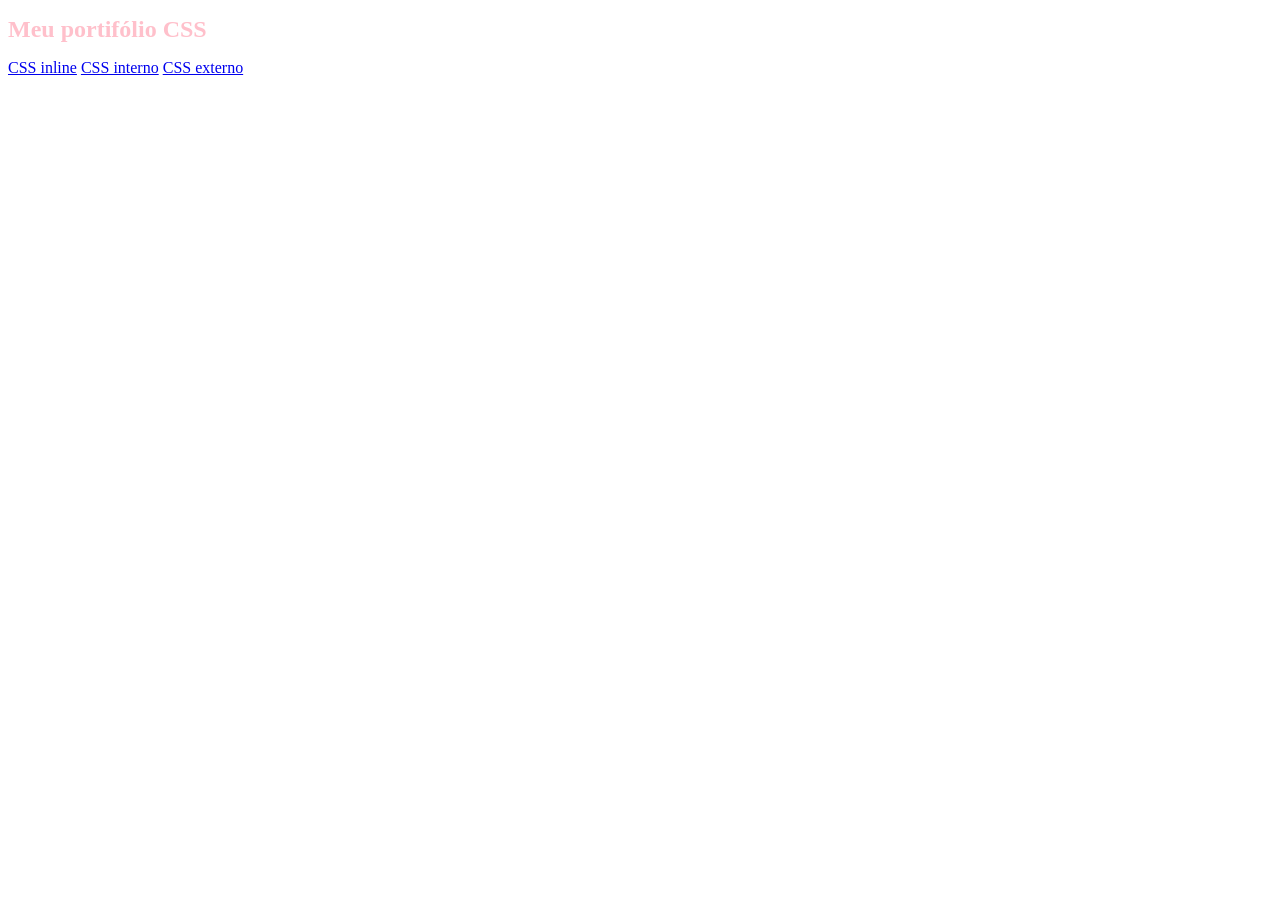
<file: index.html>
<!DOCTYPE html>
<html lang="en">
    <head>
        <meta charset="UTF-8">
        <meta name="viewport" content="width=device-width, initial-scale=1.0">
        <title>Página</title>
    </head>
    <body>
        <h1 style="color:pink; font-size: 24px;"> Meu portifólio CSS</h1>
        <a href="html/css-inline/css_inline.html">CSS inline</a>
        <a href="html/css-interno/css_interno.html">CSS interno</a>
        <a href="html/css-externo/css_externo.html">CSS externo</a>
    </body>
</html>
</file>
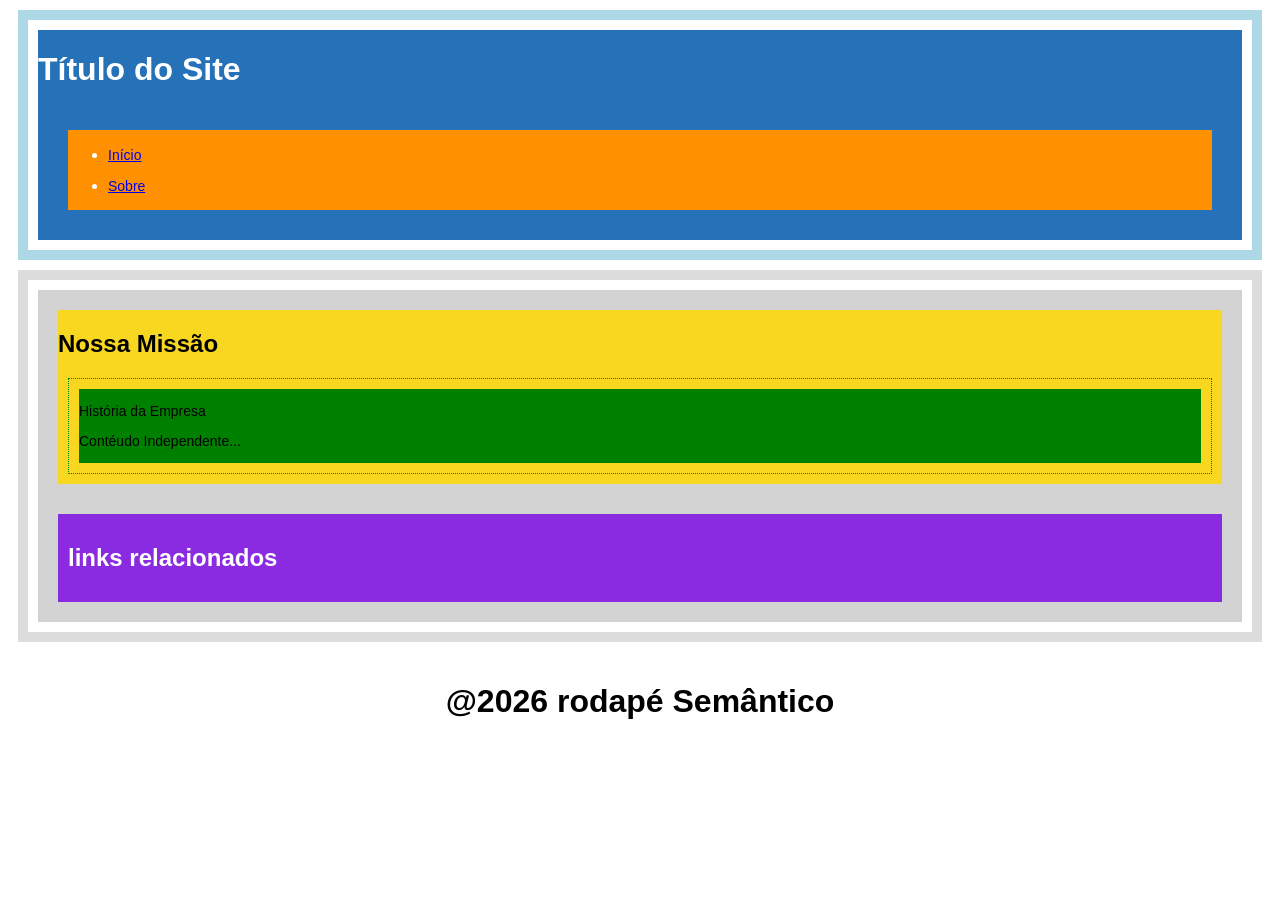
<file: html/semantico.html>
<!DOCTYPE html>
<html lang="pt-BR">
     <head>
        <meta charset="UTF-8">
        <meta name="viewport" content="width=device-width, initial-scale=1.0">
        <link rel="stylesheet" href="../assets/css/style.css">
        <title>Projeto HTML Semântico</title>
      <style>

        </style>
    </head>
    <body>
        <header>
         <h1>Título do Site</h1>
                   <nav>
                <ul>
                     <li><p><a href="#">Início</a></p></li>
                     <li><p><a href="#">Sobre</a></p></li>
                </ul>
           </nav>
        </header>
        <main>
           <section>
                <h2>Nossa Missão</h2>
            <article>
                <p><n>História da Empresa</n></p>
                <p>Contéudo Independente...</p>
            </article>
            </section>
            <aside>
                <h1>links relacionados</h1>
            </aside>
        </main>
        <footer>
            <h1>@2026 rodapé Semântico</h1>
        </footer>
    </body>
</html>
</file>
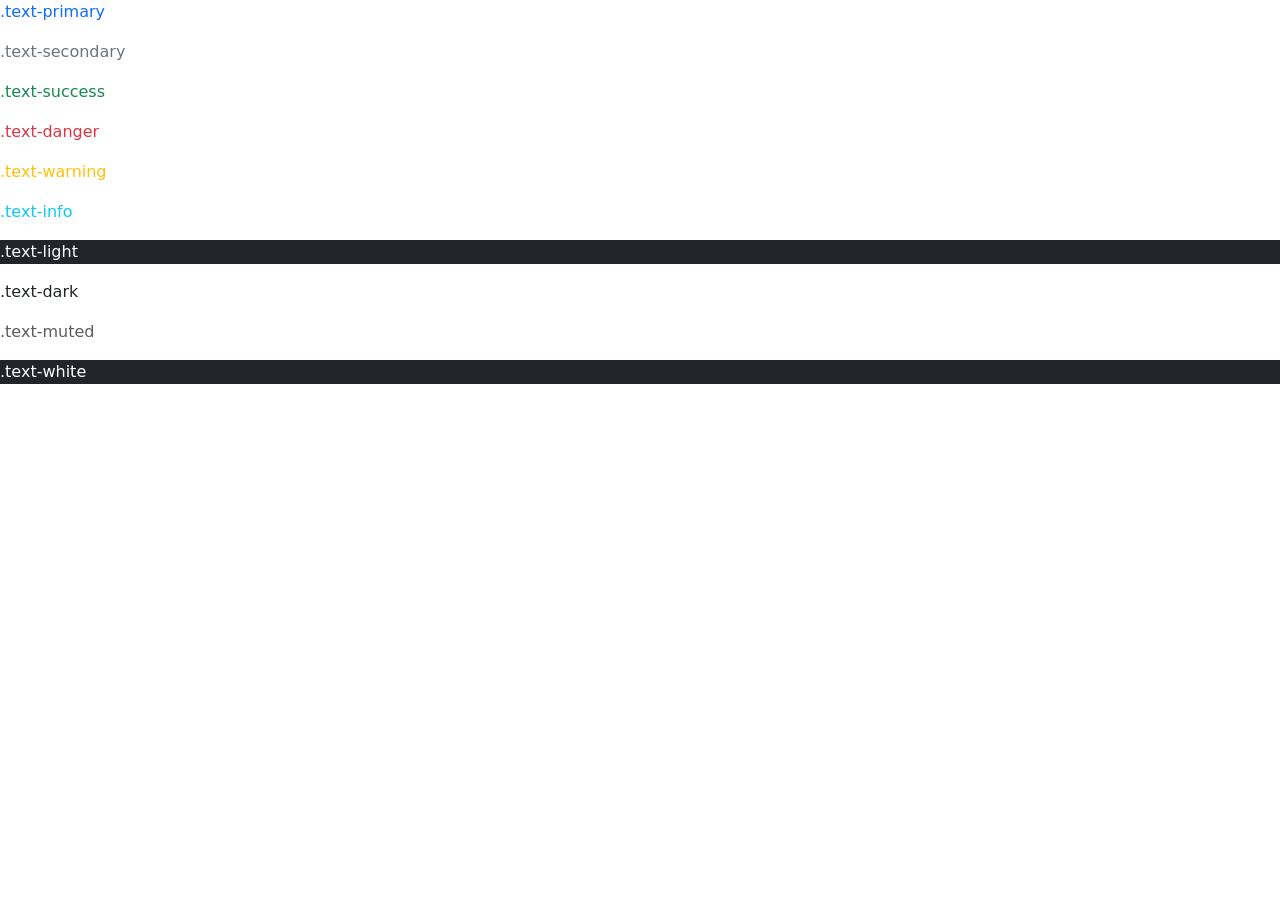
<file: html/bootstrap/intro_boostrap.html>
<!DOCTYPE html>
<html lang="pt-BR">
    <head>
        <meta charset="UTF-8">
        <meta name="viewport" content="width=device-width, initial-scale=1">
        <title>Document</title>
        <link href="https://cdn.jsdelivr.net/npm/bootstrap@5.3.8/dist/css/bootstrap.min.css" rel="stylesheet" integrity="sha384-sRIl4kxILFvY47J16cr9ZwB07vP4J8+LH7qKQnuqkuIAvNWLzeN8tE5YBujZqJLB" crossorigin="anonymous">

        <script src="https://cdn.jsdelivr.net/npm/bootstrap@5.3.8/dist/js/bootstrap.bundle.min.js" integrity="sha384-FKyoEForCGlyvwx9Hj09JcYn3nv7wiPVlz7YYwJrWVcXK/BmnVDxM+D2scQbITxI" crossorigin="anonymous"></script>
    </head>
    <body>
        <p class="text-primary">.text-primary</p>
        <p class="text-secondary">.text-secondary</p>
        <p class="text-success">.text-success</p>
        <p class="text-danger">.text-danger</p>
        <p class="text-warning">.text-warning</p>
        <p class="text-info">.text-info</p>
        <p class="text-light bg-dark">.text-light</p>
        <p class="text-dark">.text-dark</p>
        <p class="text-muted">.text-muted</p>
        <p class="text-white bg-dark">.text-white</p>
    </body>
</html>
</file>
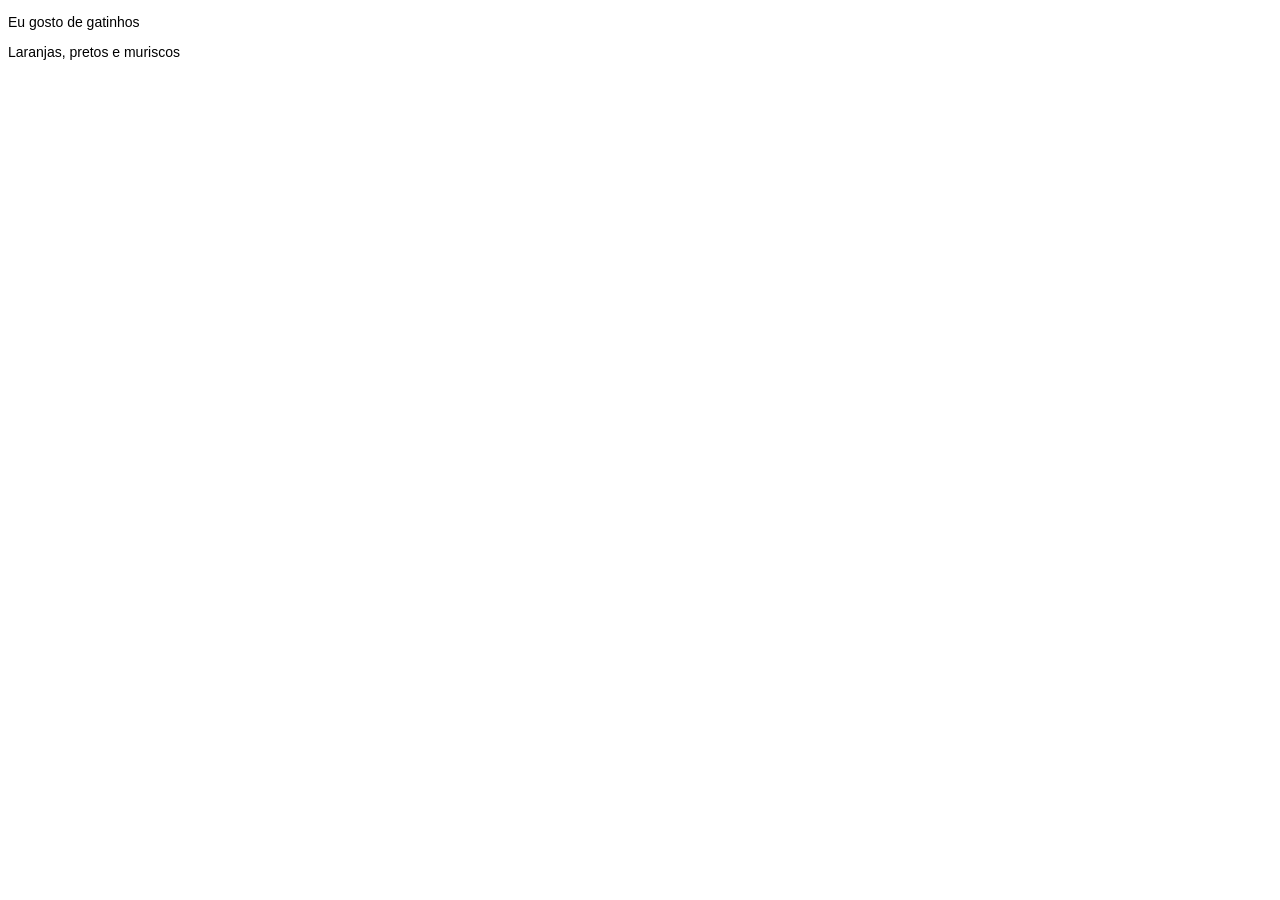
<file: html/css-externo/css_externo.html>
<!DOCTYPE html>
<html lang="pt-BR">
    <head>
        <meta charset="UTF-8">
        <meta name="viewport" content="width=device-width, initial-scale=1.0">
        <title>Página</title>
        <link rel="stylesheet" href="../../assets/css/style.css">
    </head>
    <body>
        <p>Eu gosto de gatinhos</p>
        <p>Laranjas, pretos e muriscos</p>
    </body>
</html>
</file>
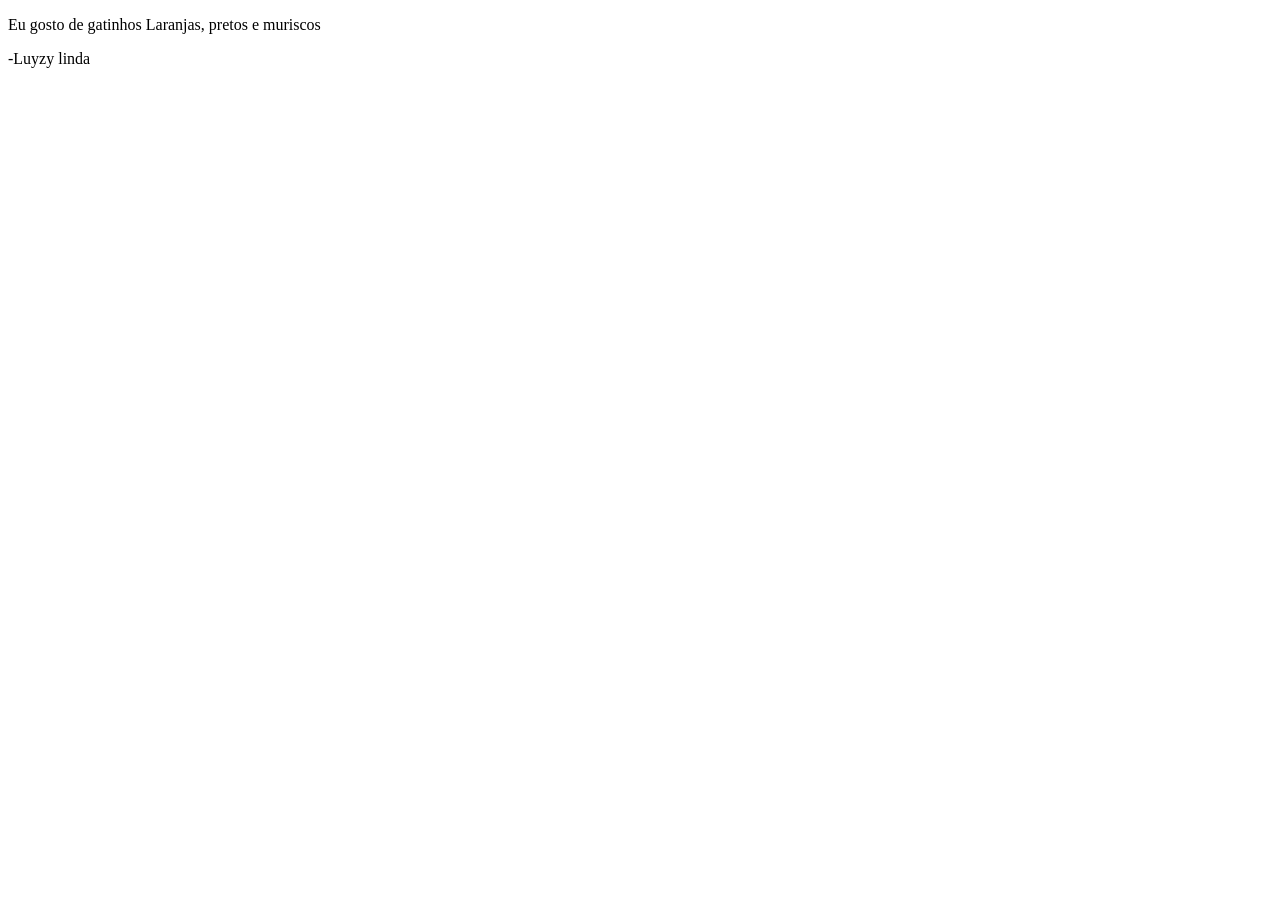
<file: html/css-inline/css_inline.html>
<!DOCTYPE html>
<html lang="pt-BR">
    <head>
        <meta charset="UTF-8">
        <meta name="viewport" content="width=device-width, initial-scale=1.0">
        <title>Página</title>
    </head>
    <body>
        <h1 style="color:pink; font-size: 24px;" Meu portifólio CSS></h1>
        <p>Eu gosto de gatinhos Laranjas, pretos e muriscos</p>
        <p>-Luyzy linda</p>
    </body>
</html>
</file>
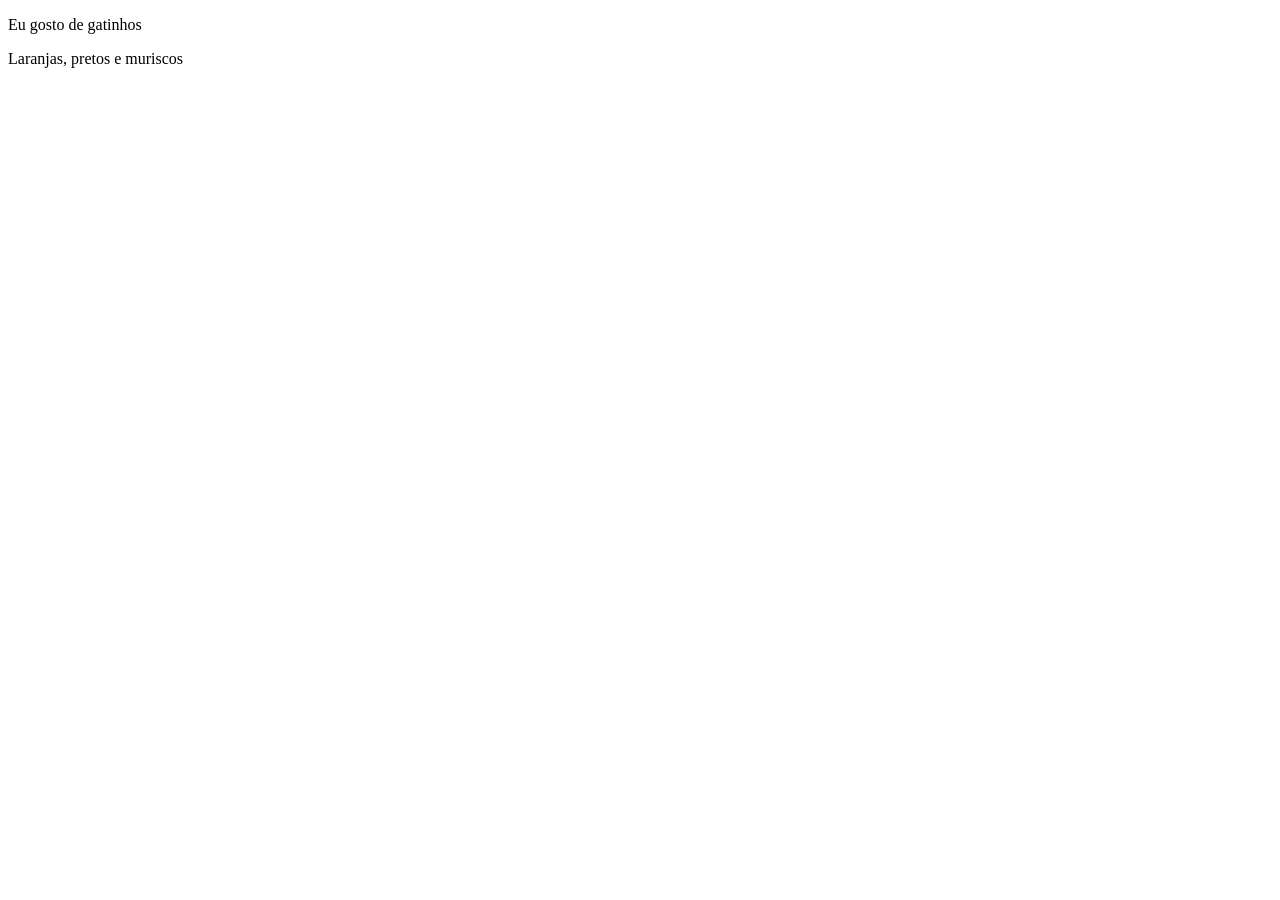
<file: html/css-interno/css_interno.html>
<!DOCTYPE html>
<html lang="pt-BR">
    <head>
        <meta charset="UTF-8">
        <meta name="viewport" content="width=device-width, initial-scale=1.0">
        <title>Página</title>
        <style>
            body { color: pink (0, 153, 255); font-size: 16px; }
        </style>
    </head>
    <body>
        <p>Eu gosto de gatinhos</p>
        <p>Laranjas, pretos e muriscos</p>  
    </body>
</html>
</file>
<file: assets/css/style.css>
p { font-family: Arial, sans-serif; font-size: 14px; }

        header {
          border: 10px solid lightblue;
          background-color: rgb(37, 114, 185);
          color: white;
          font-family: Arial, Helvetica, sans-serif;
          padding: 10px;
          margin: 10px;
          background-clip: content-box;
        }
        nav {
          border: 10px solid rgb(37, 114, 185);
          background-color: rgb(255, 145, 0);
          font-family: Arial, Helvetica, sans-serif;
          padding: 10px;
          margin: 10px;
          background-clip: content-box;
        }
        main {
          border: 10px solid gainsboro;
          background-color: lightgrey;
          font-family: Arial, Helvetica, sans-serif;
          padding: 10px;
          margin: 10px;
          background-clip: content-box;
        }
        section {
          background-color: rgba(255, 217, 0, 0.849);
         font-family: Arial, Helvetica, sans-serif;
          padding: 10px;
          margin: 10px;
          background-clip: content-box;
        }
        article {
          border: 1px dotted green;
          background-color: green;
          font-family: Arial, Helvetica, sans-serif;
          padding: 10px;
          margin: 10px;
          background-clip: content-box;
        }
        aside {
          border: 10px solid lightgrey;
          background-color: blueviolet;
          color: white;
          font-family: Arial, Helvetica, sans-serif;
          padding: 10px;
          margin: 10px;
        }
        footer {
          border: 10px solid lightgrey
          background-color black
          color white;
          font-family: Arial, Helvetica, sans-serif;
          padding: 10px;
          margin: 10px;
          text-align: center;
          background-clip: content-box;
        }
</file>
